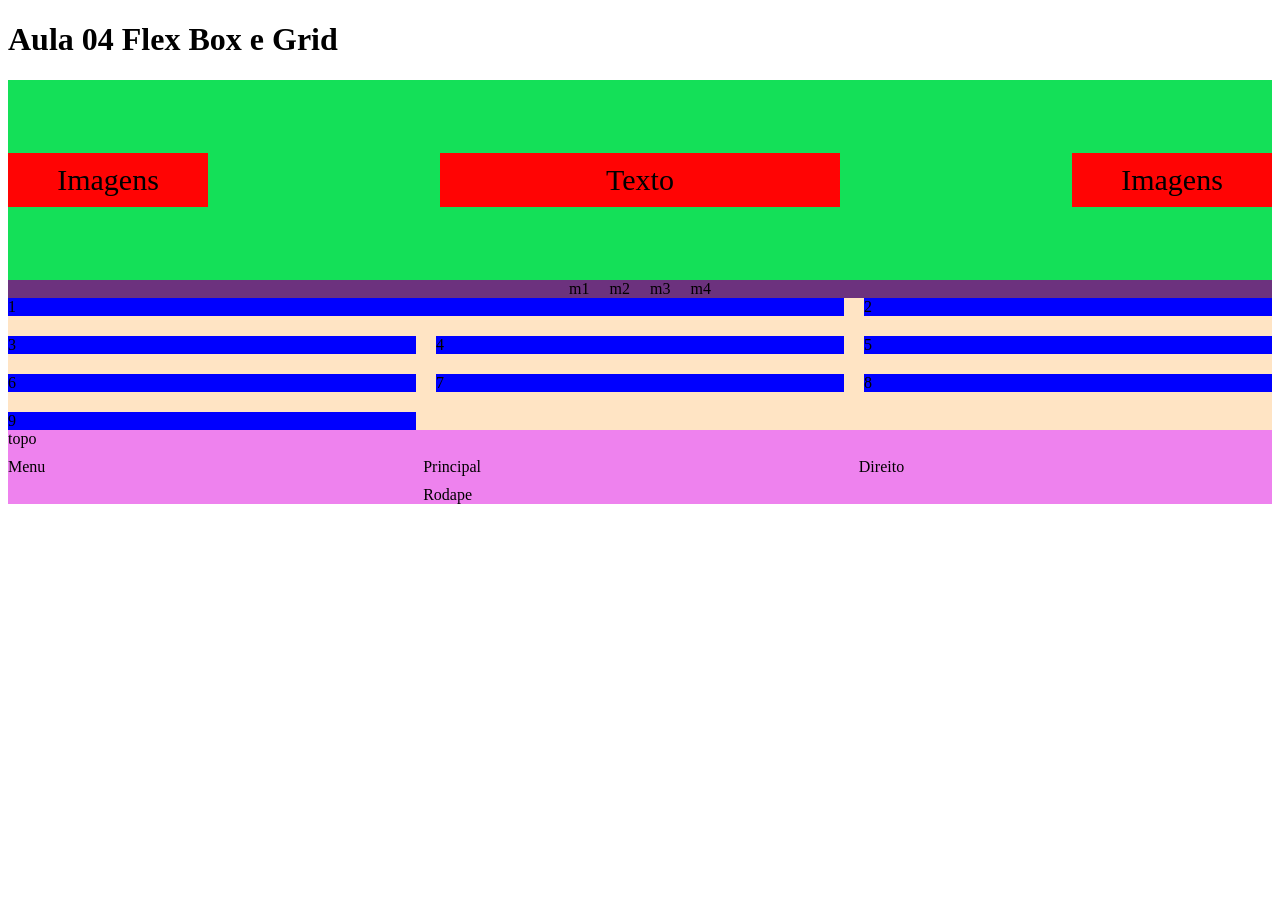
<file: index.html>
<!DOCTYPE html>
<html>
    <head>
    <title>Aula 04 Flexbox</title>
    <meta charset="UTF-8">
    <link href="style.css" rel="stylesheet">
    </head>
    <body>
        <h1>Aula 04 Flex Box e Grid</h1>

    <div class="topo">
        <div>Imagens</div>
        <div>Texto</div>
        <div>Imagens</div>
    </div>
    <div class="menu">
        <div>m1</div>
        <div>m2</div>
        <div>m3</div>
        <div>m4</div>
    </div>
    <div class="sessao">
        <div id="d1">1</div>
        <div>2</div>
        <div>3</div>
        <div>4</div>
        <div>5</div>
        <div>6</div>
        <div>7</div>
        <div>8</div>
        <div>9</div>
    </div>
    <div id="sessao2">
        <div id="s1">topo</div>
        <div id="s2">Menu</div>
        <div id="s3">Principal</div>
        <div id="s4">Direito</div>
        <div id="s5">Rodape</div>
    </div>




    </body>
</html>
</file>
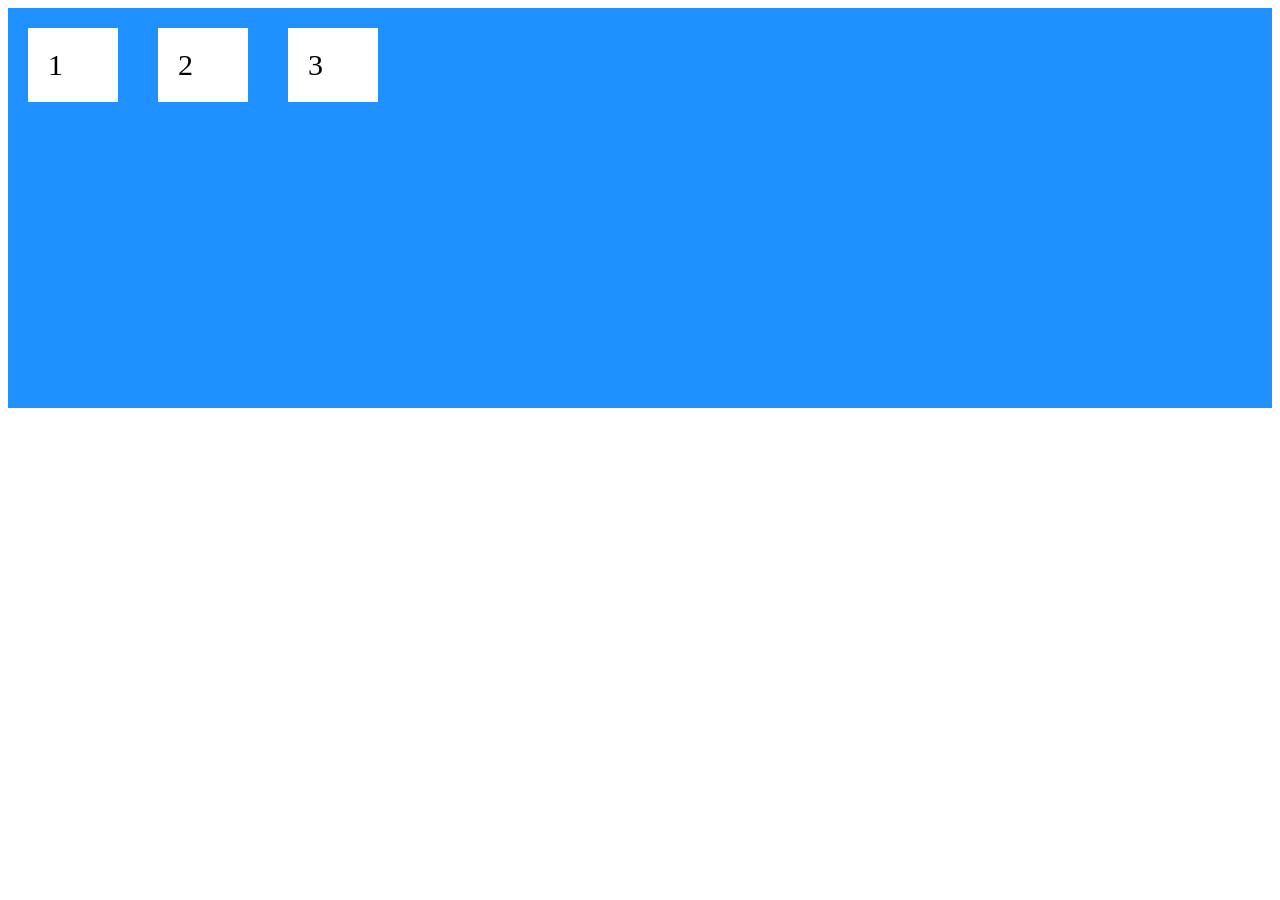
<file: flexbox.html>
<!DOCTYPE html>
<html>
    <head>
        <link rel="stylesheet" href="flexbox.css">
    </head>
    <body>
        <div class="flex-Container">
            <div>1</div>
            <div>2</div>
            <div>3</div>
        </div>
    </body>
</html>
</file>
<file: style.css>
.topo {
  display: grid;
  height: 200px;
  grid-template-columns: 200px 400px 200px ;
  background-color: rgb(20, 224, 88);
  gap: 10px 10px;
  justify-content: space-between;
  font-size: 30px;
  align-items: center;
}

.menu{
    background-color: rgb(108, 50, 126);
    grid-template-columns: auto auto auto auto;
    justify-content: center;
    display: grid;
    column-gap: 20px;

}
.topo div {
  background-color: #ff0404;
  color: #000;
  padding: 10px;
  text-align: center;
}

.sessao{
  background-color: bisque;
  display: grid;
  grid-template-columns: auto auto auto;
  gap: 20px 20px;
}

.sessao div{
  background-color: blue;
}

#d1{
  grid-column-start: 1;
  grid-column-end: 3;
}

#sessao2{
  background-color: violet;
  gap: 10px;
  display: grid;
  grid-template-areas:
        "topo topo topo"
        "menumeio principal direito"
        "menu rodape rodape"

}

#s1{
  grid-area: topo
}

#s2{
  grid-area: menumeio
}

#s3{
  grid-area: principal
}

#s4{
  grid-area: direito
}

#s5{
  grid-area: rodape
}
</file>
<file: flexbox.css>
.flex-Container{
    display: flex;
    background-color: dodgerblue;
    flex-wrap: wrap;
    height: 400px;
    flex-direction: row;
    align-content: space-between;
}

.flex-Container div{
    background-color: white;
    margin: 20px;
    padding: 20px;
    font-size: 30px;
    width: 50px;
}
</file>
